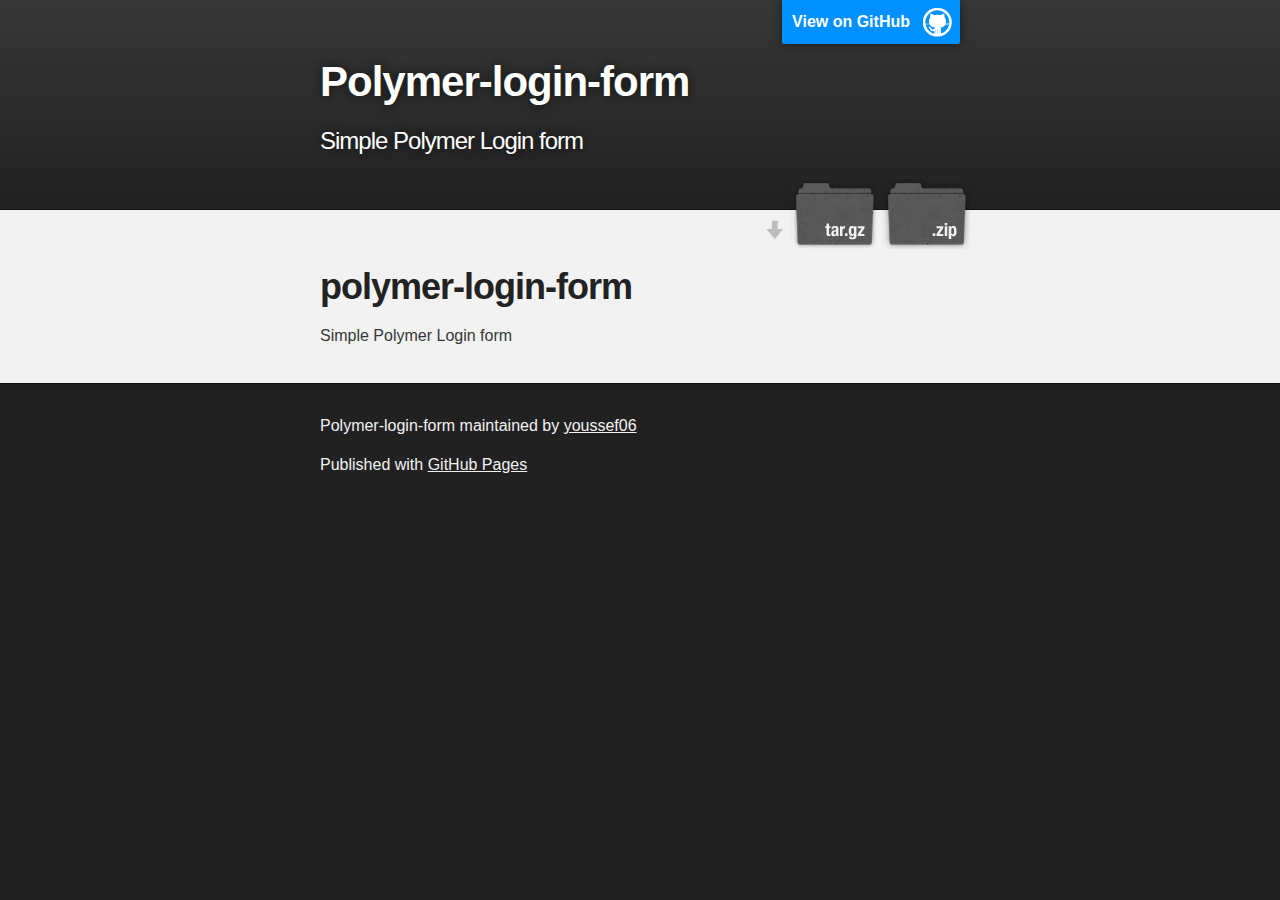
<file: index.html>
<!DOCTYPE html>
<html>

  <head>
    <meta charset='utf-8'>
    <meta http-equiv="X-UA-Compatible" content="chrome=1">
    <meta name="description" content="Polymer-login-form : Simple Polymer Login form">

    <link rel="stylesheet" type="text/css" media="screen" href="stylesheets/stylesheet.css">

    <title>Polymer-login-form</title>
  </head>

  <body>

    <!-- HEADER -->
    <div id="header_wrap" class="outer">
        <header class="inner">
          <a id="forkme_banner" href="https://github.com/youssef06/polymer-login-form">View on GitHub</a>

          <h1 id="project_title">Polymer-login-form</h1>
          <h2 id="project_tagline">Simple Polymer Login form</h2>

            <section id="downloads">
              <a class="zip_download_link" href="https://github.com/youssef06/polymer-login-form/zipball/master">Download this project as a .zip file</a>
              <a class="tar_download_link" href="https://github.com/youssef06/polymer-login-form/tarball/master">Download this project as a tar.gz file</a>
            </section>
        </header>
    </div>

    <!-- MAIN CONTENT -->
    <div id="main_content_wrap" class="outer">
      <section id="main_content" class="inner">
        <h1>
<a id="polymer-login-form" class="anchor" href="#polymer-login-form" aria-hidden="true"><span class="octicon octicon-link"></span></a>polymer-login-form</h1>

<p>Simple Polymer Login form</p>
      </section>
    </div>

    <!-- FOOTER  -->
    <div id="footer_wrap" class="outer">
      <footer class="inner">
        <p class="copyright">Polymer-login-form maintained by <a href="https://github.com/youssef06">youssef06</a></p>
        <p>Published with <a href="http://pages.github.com">GitHub Pages</a></p>
      </footer>
    </div>

    

  </body>
</html>
</file>
<file: stylesheets/stylesheet.css>
/*******************************************************************************
Slate Theme for GitHub Pages
by Jason Costello, @jsncostello
*******************************************************************************/

@import url(pygment_trac.css);

/*******************************************************************************
MeyerWeb Reset
*******************************************************************************/

html, body, div, span, applet, object, iframe,
h1, h2, h3, h4, h5, h6, p, blockquote, pre,
a, abbr, acronym, address, big, cite, code,
del, dfn, em, img, ins, kbd, q, s, samp,
small, strike, strong, sub, sup, tt, var,
b, u, i, center,
dl, dt, dd, ol, ul, li,
fieldset, form, label, legend,
table, caption, tbody, tfoot, thead, tr, th, td,
article, aside, canvas, details, embed,
figure, figcaption, footer, header, hgroup,
menu, nav, output, ruby, section, summary,
time, mark, audio, video {
  margin: 0;
  padding: 0;
  border: 0;
  font: inherit;
  vertical-align: baseline;
}

/* HTML5 display-role reset for older browsers */
article, aside, details, figcaption, figure,
footer, header, hgroup, menu, nav, section {
  display: block;
}

ol, ul {
  list-style: none;
}

table {
  border-collapse: collapse;
  border-spacing: 0;
}

/*******************************************************************************
Theme Styles
*******************************************************************************/

body {
  box-sizing: border-box;
  color:#373737;
  background: #212121;
  font-size: 16px;
  font-family: 'Myriad Pro', Calibri, Helvetica, Arial, sans-serif;
  line-height: 1.5;
  -webkit-font-smoothing: antialiased;
}

h1, h2, h3, h4, h5, h6 {
  margin: 10px 0;
  font-weight: 700;
  color:#222222;
  font-family: 'Lucida Grande', 'Calibri', Helvetica, Arial, sans-serif;
  letter-spacing: -1px;
}

h1 {
  font-size: 36px;
  font-weight: 700;
}

h2 {
  padding-bottom: 10px;
  font-size: 32px;
  background: url('../images/bg_hr.png') repeat-x bottom;
}

h3 {
  font-size: 24px;
}

h4 {
  font-size: 21px;
}

h5 {
  font-size: 18px;
}

h6 {
  font-size: 16px;
}

p {
  margin: 10px 0 15px 0;
}

footer p {
  color: #f2f2f2;
}

a {
  text-decoration: none;
  color: #007edf;
  text-shadow: none;

  transition: color 0.5s ease;
  transition: text-shadow 0.5s ease;
  -webkit-transition: color 0.5s ease;
  -webkit-transition: text-shadow 0.5s ease;
  -moz-transition: color 0.5s ease;
  -moz-transition: text-shadow 0.5s ease;
  -o-transition: color 0.5s ease;
  -o-transition: text-shadow 0.5s ease;
  -ms-transition: color 0.5s ease;
  -ms-transition: text-shadow 0.5s ease;
}

a:hover, a:focus {text-decoration: underline;}

footer a {
  color: #F2F2F2;
  text-decoration: underline;
}

em {
  font-style: italic;
}

strong {
  font-weight: bold;
}

img {
  position: relative;
  margin: 0 auto;
  max-width: 739px;
  padding: 5px;
  margin: 10px 0 10px 0;
  border: 1px solid #ebebeb;

  box-shadow: 0 0 5px #ebebeb;
  -webkit-box-shadow: 0 0 5px #ebebeb;
  -moz-box-shadow: 0 0 5px #ebebeb;
  -o-box-shadow: 0 0 5px #ebebeb;
  -ms-box-shadow: 0 0 5px #ebebeb;
}

p img {
  display: inline;
  margin: 0;
  padding: 0;
  vertical-align: middle;
  text-align: center;
  border: none;
}

pre, code {
  width: 100%;
  color: #222;
  background-color: #fff;

  font-family: Monaco, "Bitstream Vera Sans Mono", "Lucida Console", Terminal, monospace;
  font-size: 14px;

  border-radius: 2px;
  -moz-border-radius: 2px;
  -webkit-border-radius: 2px;
}

pre {
  width: 100%;
  padding: 10px;
  box-shadow: 0 0 10px rgba(0,0,0,.1);
  overflow: auto;
}

code {
  padding: 3px;
  margin: 0 3px;
  box-shadow: 0 0 10px rgba(0,0,0,.1);
}

pre code {
  display: block;
  box-shadow: none;
}

blockquote {
  color: #666;
  margin-bottom: 20px;
  padding: 0 0 0 20px;
  border-left: 3px solid #bbb;
}


ul, ol, dl {
  margin-bottom: 15px
}

ul {
  list-style-position: inside;
  list-style: disc;
  padding-left: 20px;
}

ol {
  list-style-position: inside;
  list-style: decimal;
  padding-left: 20px;
}

dl dt {
  font-weight: bold;
}

dl dd {
  padding-left: 20px;
  font-style: italic;
}

dl p {
  padding-left: 20px;
  font-style: italic;
}

hr {
  height: 1px;
  margin-bottom: 5px;
  border: none;
  background: url('../images/bg_hr.png') repeat-x center;
}

table {
  border: 1px solid #373737;
  margin-bottom: 20px;
  text-align: left;
 }

th {
  font-family: 'Lucida Grande', 'Helvetica Neue', Helvetica, Arial, sans-serif;
  padding: 10px;
  background: #373737;
  color: #fff;
 }

td {
  padding: 10px;
  border: 1px solid #373737;
 }

form {
  background: #f2f2f2;
  padding: 20px;
}

/*******************************************************************************
Full-Width Styles
*******************************************************************************/

.outer {
  width: 100%;
}

.inner {
  position: relative;
  max-width: 640px;
  padding: 20px 10px;
  margin: 0 auto;
}

#forkme_banner {
  display: block;
  position: absolute;
  top:0;
  right: 10px;
  z-index: 10;
  padding: 10px 50px 10px 10px;
  color: #fff;
  background: url('../images/blacktocat.png') #0090ff no-repeat 95% 50%;
  font-weight: 700;
  box-shadow: 0 0 10px rgba(0,0,0,.5);
  border-bottom-left-radius: 2px;
  border-bottom-right-radius: 2px;
}

#header_wrap {
  background: #212121;
  background: -moz-linear-gradient(top, #373737, #212121);
  background: -webkit-linear-gradient(top, #373737, #212121);
  background: -ms-linear-gradient(top, #373737, #212121);
  background: -o-linear-gradient(top, #373737, #212121);
  background: linear-gradient(top, #373737, #212121);
}

#header_wrap .inner {
  padding: 50px 10px 30px 10px;
}

#project_title {
  margin: 0;
  color: #fff;
  font-size: 42px;
  font-weight: 700;
  text-shadow: #111 0px 0px 10px;
}

#project_tagline {
  color: #fff;
  font-size: 24px;
  font-weight: 300;
  background: none;
  text-shadow: #111 0px 0px 10px;
}

#downloads {
  position: absolute;
  width: 210px;
  z-index: 10;
  bottom: -40px;
  right: 0;
  height: 70px;
  background: url('../images/icon_download.png') no-repeat 0% 90%;
}

.zip_download_link {
  display: block;
  float: right;
  width: 90px;
  height:70px;
  text-indent: -5000px;
  overflow: hidden;
  background: url(../images/sprite_download.png) no-repeat bottom left;
}

.tar_download_link {
  display: block;
  float: right;
  width: 90px;
  height:70px;
  text-indent: -5000px;
  overflow: hidden;
  background: url(../images/sprite_download.png) no-repeat bottom right;
  margin-left: 10px;
}

.zip_download_link:hover {
  background: url(../images/sprite_download.png) no-repeat top left;
}

.tar_download_link:hover {
  background: url(../images/sprite_download.png) no-repeat top right;
}

#main_content_wrap {
  background: #f2f2f2;
  border-top: 1px solid #111;
  border-bottom: 1px solid #111;
}

#main_content {
  padding-top: 40px;
}

#footer_wrap {
  background: #212121;
}



/*******************************************************************************
Small Device Styles
*******************************************************************************/

@media screen and (max-width: 480px) {
  body {
    font-size:14px;
  }

  #downloads {
    display: none;
  }

  .inner {
    min-width: 320px;
    max-width: 480px;
  }

  #project_title {
  font-size: 32px;
  }

  h1 {
    font-size: 28px;
  }

  h2 {
    font-size: 24px;
  }

  h3 {
    font-size: 21px;
  }

  h4 {
    font-size: 18px;
  }

  h5 {
    font-size: 14px;
  }

  h6 {
    font-size: 12px;
  }

  code, pre {
    min-width: 320px;
    max-width: 480px;
    font-size: 11px;
  }

}
</file>
